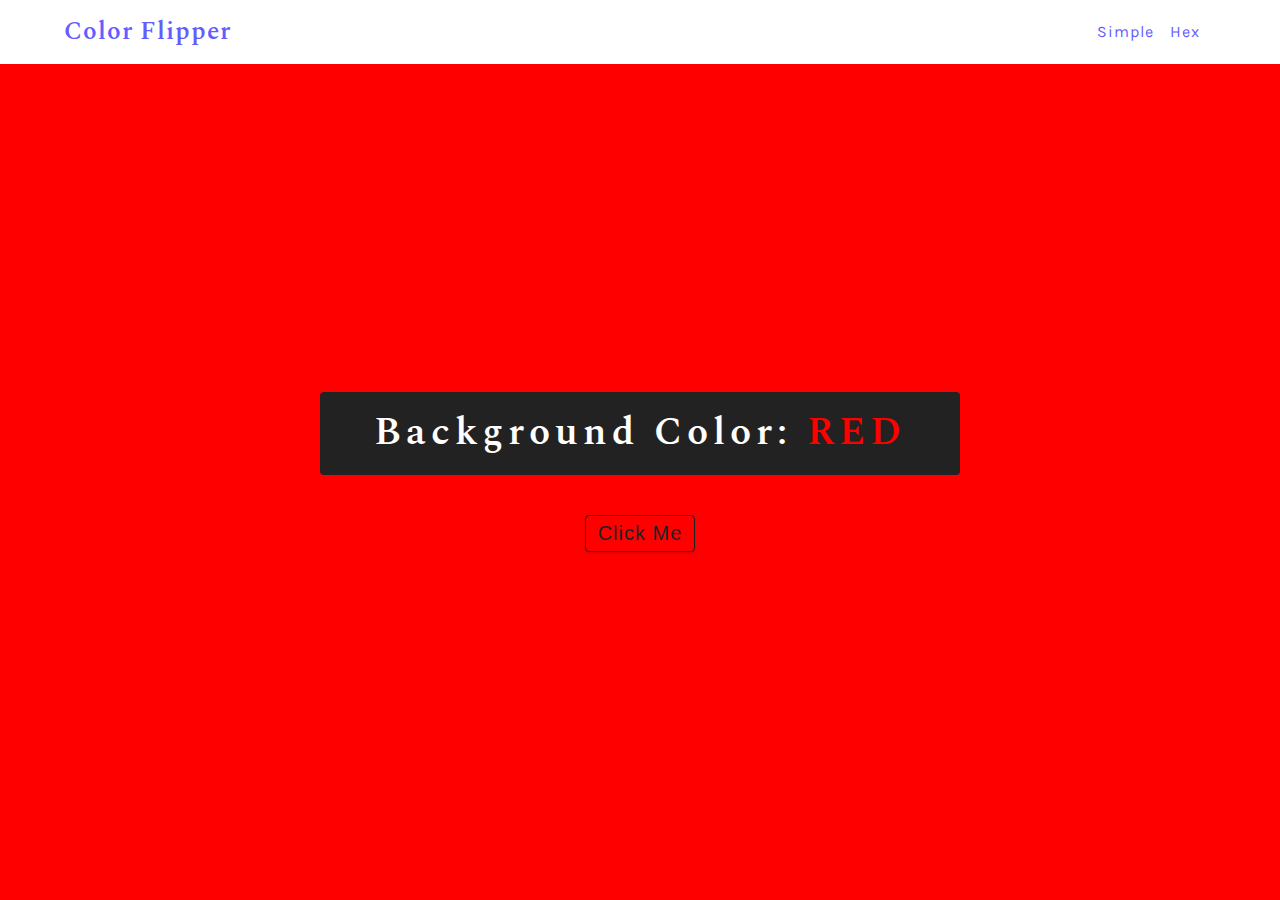
<file: 1-ColorFliper/index.html>
<!DOCTYPE html>
<html lang="en">
  <head>
    <meta charset="UTF-8" />
    <meta http-equiv="X-UA-Compatible" content="IE=edge" />
    <link
      rel="stylesheet"
      href="https://cdnjs.cloudflare.com/ajax/libs/font-awesome/5.14.0/css/all.min.css"
      integrity="sha512-1PKOgIY59xJ8Co8+NE6FZ+LOAZKjy+KY8iq0G4B3CyeY6wYHN3yt9PW0XpSriVlkMXe40PTKnXrLnZ9+fkDaog=="
      crossorigin="anonymous"
      referrerpolicy="no-referrer"
    />
    <link rel="stylesheet" href="main.css" />
    <meta name="viewport" content="width=device-width, initial-scale=1.0" />
    <title>Document</title>
  </head>
  <body>
    <nav class="navbar">
      <div class="nav-center">
        <h4>color flipper</h4>
        <ul class="nav-links">
          <li><a href="index.html">simple</a></li>
          <li><a href="hex.html">hex</a></li>
        </ul>
      </div>
    </nav>
    <main>
      <div class="container">
        <h2>background color: <span class="color"></span></h2>
        <button class="btn btn-hero" id="btn">click me</button>
      </div>
    </main>

    <script src="main.js"></script>
  </body>
</html>
</file>
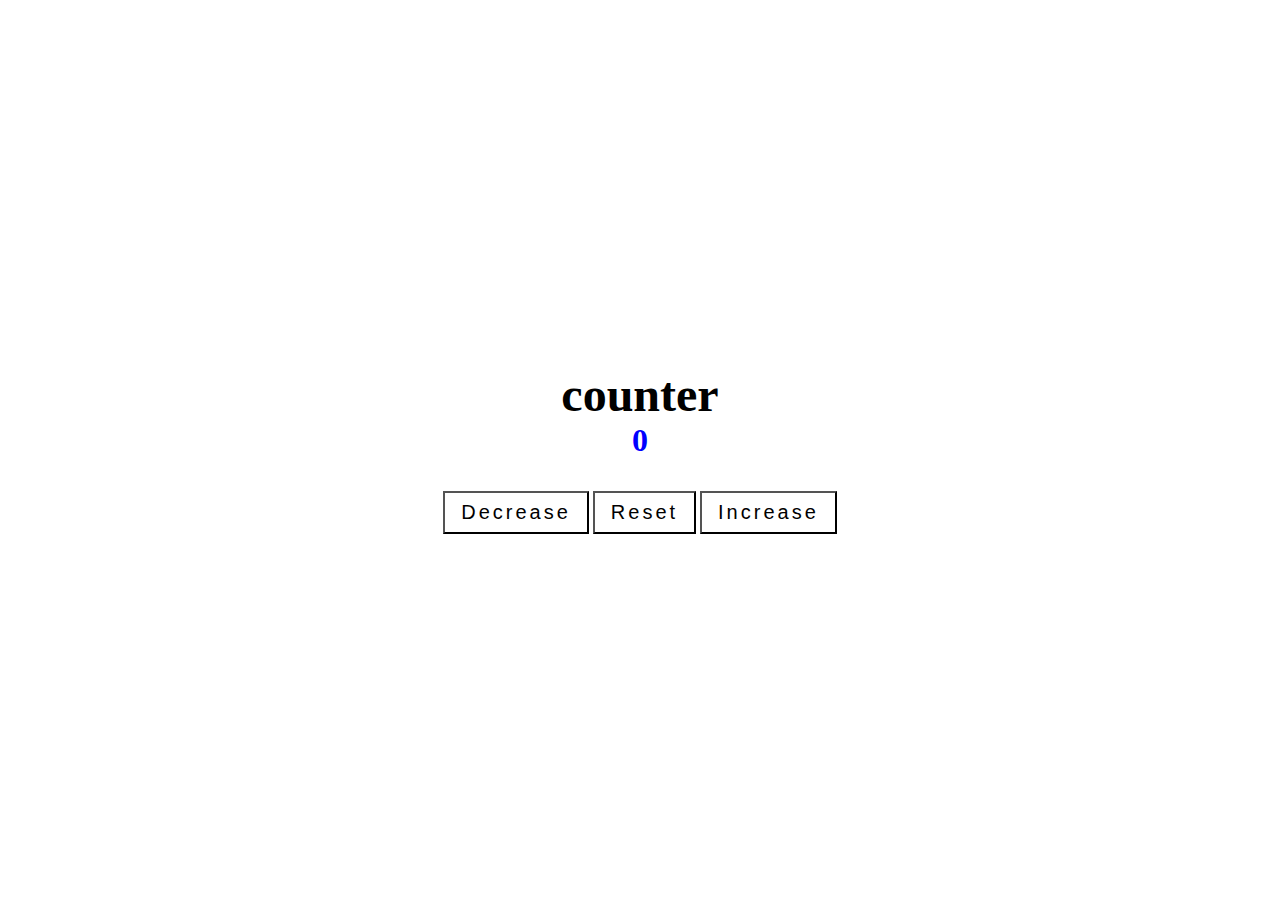
<file: 2-counter/index.html>
<!DOCTYPE html>
<html lang="en">
  <head>
    <meta charset="UTF-8" />
    <meta http-equiv="X-UA-Compatible" content="IE=edge" />
    <meta name="viewport" content="width=device-width, initial-scale=1.0" />
    <link rel="stylesheet" href="style.css" />
    <title>Document</title>
  </head>
  <body>
    <main>
      <div class="container">
        <h2>counter</h2>
        <span class="value">1</span>
        <div class="btn-container">
          <button class="btn" id="decrease">decrease</button>
          <button class="btn" id="reset">reset</button>
          <button class="btn" id="increase">increase</button>
        </div>
      </div>
    </main>

    <script src="./script.js"></script>
  </body>
</html>
</file>
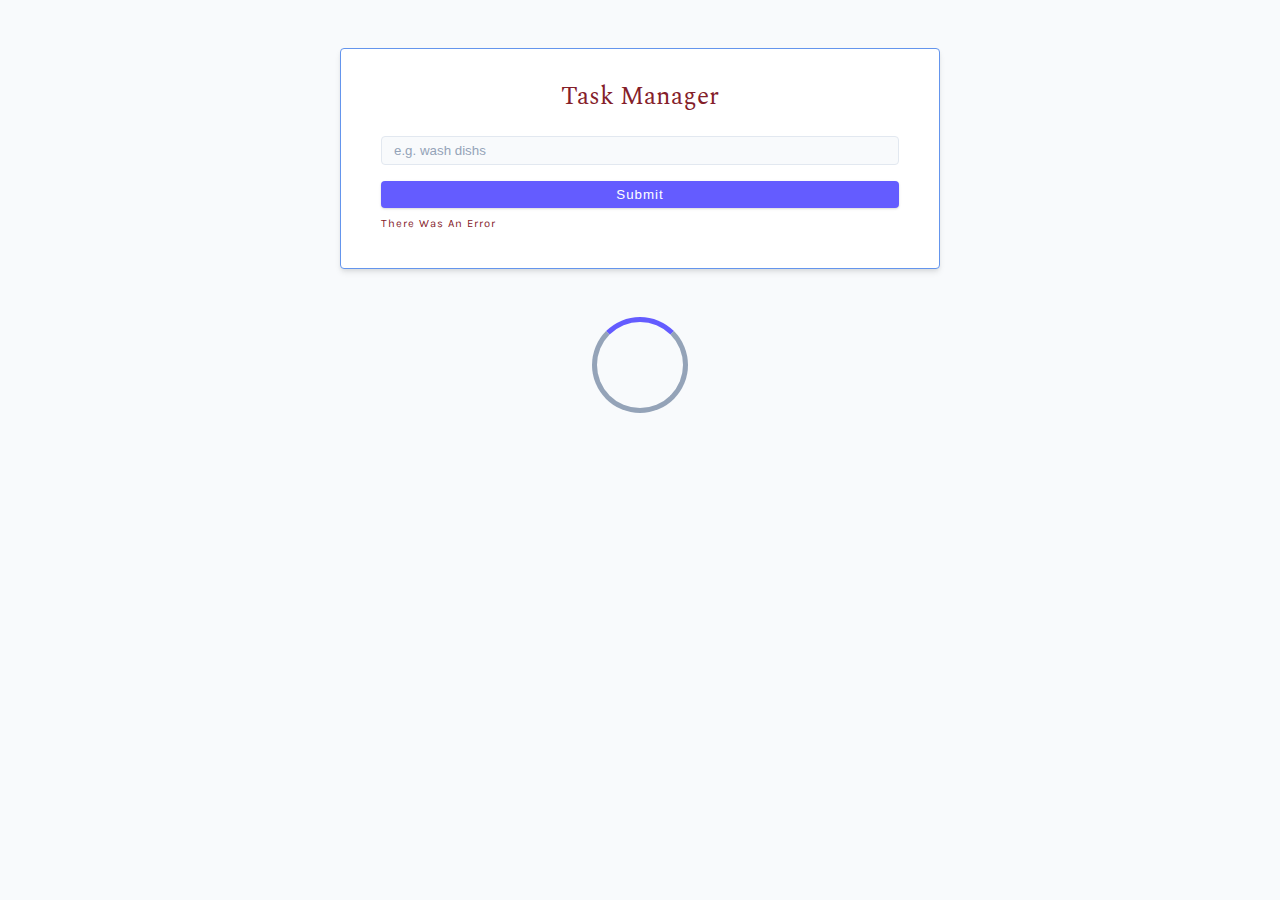
<file: 3-task-manager/index.html>
<!DOCTYPE html>
<html lang="en">
  <head>
    <meta charset="UTF-8" />
    <meta http-equiv="X-UA-Compatible" content="IE=edge" />
    <meta name="viewport" content="width=device-width, initial-scale=1.0" />
    <link rel="stylesheet" href="style.css" />
    <title>Task Manager</title>
  </head>
  <body>
    <form class="form task-form">
      <h4>task manager</h4>
      <div class="form-control">
        <input
          type="text"
          name="name"
          class="form-input task-input"
          placeholder="e.g. wash dishs"
        />
      </div>
      <button class="btn submit-btn" id="submit">submit</button>
      <small class="form-alert">There Was An Error</small>
    </form>

    <div class="loading"></div>
  </body>
</html>
</file>
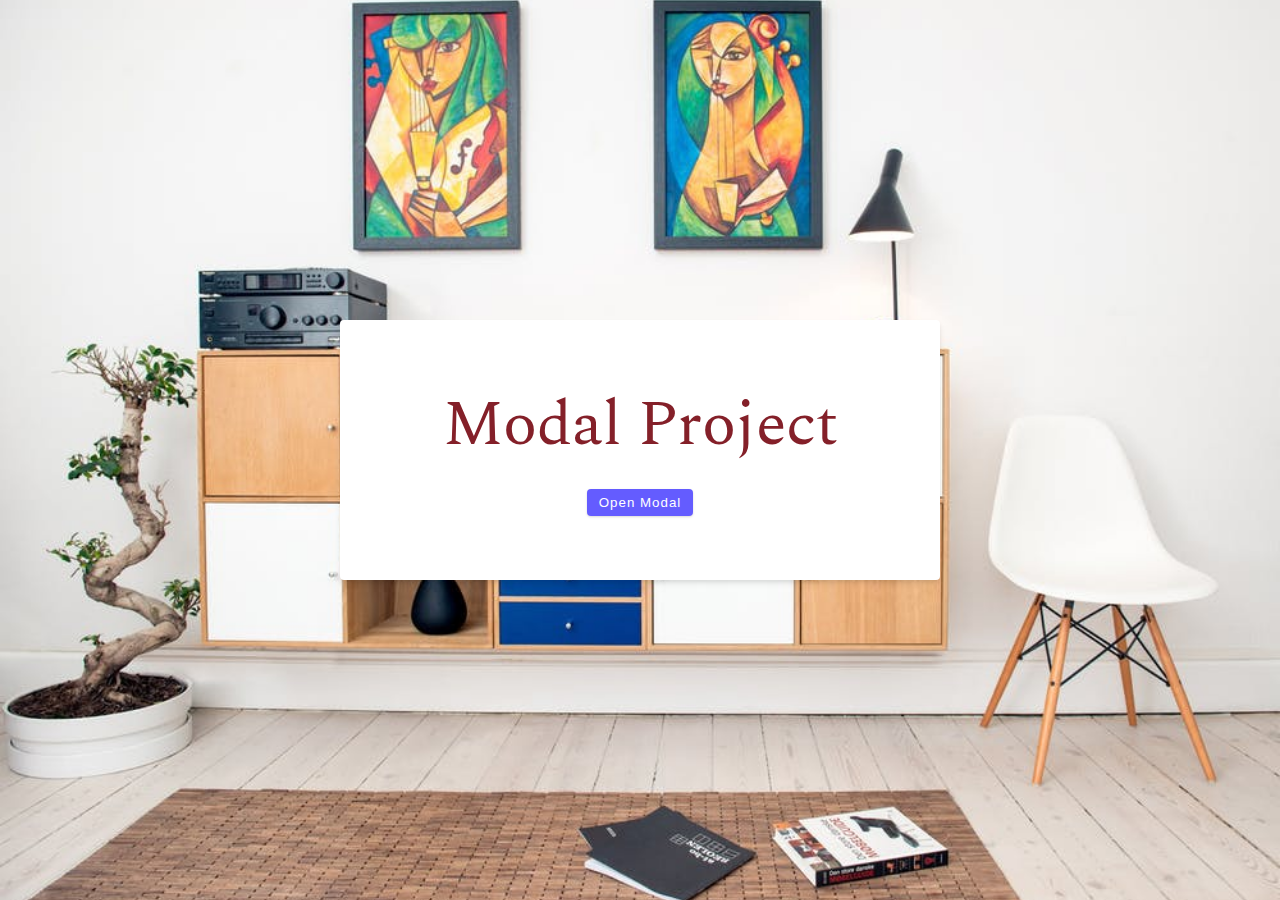
<file: 7-Modal/index.html>
<!DOCTYPE html>
<html lang="en">
  <head>
    <meta charset="UTF-8" />
    <meta http-equiv="X-UA-Compatible" content="IE=edge" />
    <meta name="viewport" content="width=device-width, initial-scale=1.0" />
    <link
      rel="stylesheet"
      href="https://cdnjs.cloudflare.com/ajax/libs/font-awesome/5.14.0/css/all.min.css"
      integrity="sha512-1PKOgIY59xJ8Co8+NE6FZ+LOAZKjy+KY8iq0G4B3CyeY6wYHN3yt9PW0XpSriVlkMXe40PTKnXrLnZ9+fkDaog=="
      crossorigin="anonymous"
      referrerpolicy="no-referrer"
    />
    <link rel="stylesheet" href="style.css" />
    <title>Modal</title>
  </head>
  <body>
    <header class="hero">
      <div class="banner">
        <h1>modal project</h1>
        <button type="button" class="btn modal-btn">open modal</button>
      </div>
    </header>

    <!-- modal -->
    <div class="modal-overlay">
      <div class="modal-container">
        <h2>model content</h2>
        <button type="button" class="close-btn">
          <i class="fas fa-times"></i>
        </button>
      </div>
    </div>
    <!-- end of modal -->
    <script src="./scripts.js"></script>
  </body>
</html>
</file>
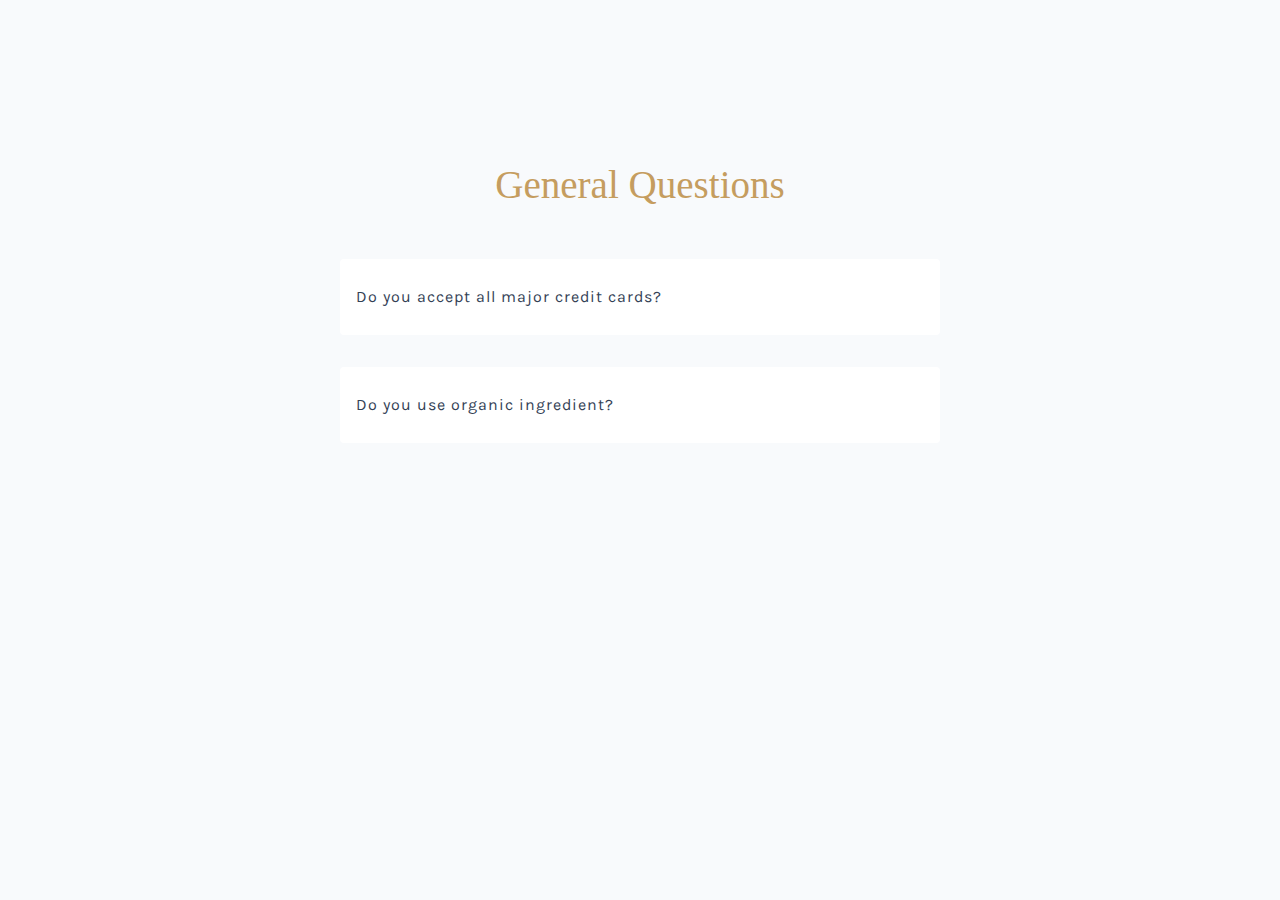
<file: 8-Questions/index.html>
<!DOCTYPE html>
<html lang="en">
  <head>
    <meta charset="UTF-8" />
    <meta http-equiv="X-UA-Compatible" content="IE=edge" />
    <meta name="viewport" content="width=device-width, initial-scale=1.0" />
    <link
      rel="stylesheet"
      href="https://cdnjs.cloudflare.com/ajax/libs/font-awesome/5.14.0/css/all.min.css"
      integrity="sha512-1PKOgIY59xJ8Co8+NE6FZ+LOAZKjy+KY8iq0G4B3CyeY6wYHN3yt9PW0XpSriVlkMXe40PTKnXrLnZ9+fkDaog=="
      crossorigin="anonymous"
      referrerpolicy="no-referrer"
    />
    <link rel="stylesheet" href="style.css" />
    <title>Document</title>
  </head>
  <body>
    <section class="questions">
      <!-- title -->
      <h2 class="title">general questions</h2>
      <!-- end of title -->
      <!-- section center -->
      <div class="section-center">
        <!-- single question -->
        <article class="question">
          <!-- question title -->
          <div class="question-title">
            <p>Do you accept all major credit cards?</p>
            <button type="button" class="question-btn">
              <span class="plus-icon">
                <i class="far fa-plus-square"></i>
              </span>
              <span class="minus-icon">
                <i class="far fa-minus-square"></i>
              </span>
            </button>
          </div>
          <!-- end of question title -->
          <!-- question text -->
          <div class="question-text">
            <p>
              Lorem ipsum dolor sit amet consectetur adipisicing elit. Non
              soluta veniam deleniti illo est, velit eius, hic corrupti
              voluptatibus expedita in deserunt voluptatum nisi ad sit aliquid
              dolorem tempore magni.
            </p>
          </div>
          <!-- end of question text -->
        </article>
        <!-- end of single question -->
        <!-- single question -->
        <article class="question">
          <!-- question title -->
          <div class="question-title">
            <p>Do you use organic ingredient?</p>
            <button type="button" class="question-btn">
              <span class="plus-icon">
                <i class="far fa-plus-square"></i>
              </span>
              <span class="minus-icon">
                <i class="far fa-minus-square"></i>
              </span>
            </button>
          </div>
          <!-- end of question title -->
          <!-- question text -->
          <div class="question-text">
            <p>
              Lorem ipsum dolor sit amet consectetur adipisicing elit. Non
              soluta veniam deleniti illo est, velit eius, hic corrupti
              voluptatibus expedita in deserunt voluptatum nisi ad sit aliquid
              dolorem tempore magni.
            </p>
          </div>
          <!-- end of question text -->
        </article>
        <!-- end of single question -->
      </div>
      <!-- end of section center -->
    </section>

    <script src="./scripts.js"></script>
  </body>
</html>
</file>
<file: 1-ColorFliper/main.css>
@import url("https://fonts.googleapis.com/css2?family=Fira+Code:wght@300;400&family=Karla&family=Montserrat:wght@300;400;500&family=Nunito:ital,wght@0,200;0,300;0,400;0,500;0,600;0,700;0,800;0,900;0,1000;1,200;1,400;1,500;1,600;1,700;1,800;1,900;1,1000&family=Permanent+Marker&family=Spectral&display=swap");

* {
  margin: 0;
  padding: 0;
  box-sizing: border-box;
}

:root {
  /* colors */
  --black: #222;
  --white: #fff;
  --red-light: #f8d7da;
  --red-dark: #842029;
  --green-light: #d1e7dd;
  --green-dark: #0f5132;

  /* primary */
  --primary-100: #e0deff;
  --primary-200: #c1beff;
  --primary-300: #a29dff;
  --primary-400: #837dff;
  --primary-500: #645cff;
  --primary-600: #504acc;
  --primary-700: #3c3799;
  --primary-800: #3c3799;
  --primary-900: #141233;
  /* grey */
  --grey-50: #f8fafc;
  --grey-100: #f1f5f9;
  --grey-200: #e2e8f0;
  --grey-300: #cbd5e1;
  --grey-400: #94a3b8;
  --grey-500: #64748b;
  --grey-600: #475569;
  --grey-700: #334155;
  --grey-800: #1e293b;
  --grey-900: #0f172a;
  /* fonts */
  --headingFont: "Spectral", serif;
  --bodyFont: "karla", sans-serif;
  --smallText: 0.7em;
  /* rest of vars */
  --backgroundColor: var(--grey-50);
  --textColor: var(--grey-900);
  --borderRadious: 0.25rem;
  --letterSpacing: 1px;
  --transition: 0.3s ease-in-out all;
  --max-width: 1170px;
  --fixed-width: 600px;
  /* box shadow */
  --shadow-1: 0 1px 3px 0 rgba(0, 0, 0, 0.1), 0 1px 2px 0 rgba(0, 0, 0, 0.06);
  --shadow-2: 0 4px 6px -1px rgba(0, 0, 0, 0.1),
    0 2px 4px -1px rgba(0, 0, 0, 0.06);
  --shadow-3: 0 10px 15px -3px rgba(0, 0, 0, 0.1),
    0 4px 6px -2px rgba(0, 0, 0, 0.05);
  --shadow-4: 0 20px 25px -5px rgba(0, 0, 0, 0.1),
    0 10px 10px -5px rgba(0, 0, 0, 0.04);
}

html {
  font-size: 100%;
}

body {
  background-color: var(--backgroundColor);
  font-family: var(--bodyFont);
  font-weight: 400;
  line-height: 1.75;
  color: var(--textColor);
}

p {
  margin-bottom: 1.5rem;
  max-width: 40em;
}

h1,
h2,
h3,
h4,
h5 {
  margin: 0;
  margin-bottom: 1.38rem;
  font-family: var(--headingFont);
  font-weight: 400;
  line-height: 1.3;
  text-transform: capitalize;
  color: var(--red-dark);
}

h1 {
  margin-top: 0;
  font-size: 3.952rem;
}

h2 {
  font-size: 2.441rem;
}

h3 {
  font-size: 1.953rem;
}

h4 {
  font-size: 1.563rem;
}

h5 {
  font-size: 1.25rem;
}

small,
.text_small {
  font-size: var(--smallText);
}

a {
  text-decoration: none;
}

.container {
  width: 50vw;
  max-width: var(--max-width);
  height: 20vh;
  border-radius: var(--borderRadious);
  margin: 5rem auto;
  padding: 0;
}

.container::after,
.container::before {
  content: "";
  padding: 0;
  box-sizing: border-box;
}

.img {
  width: 100%;
  height: 100%;
  display: block;
  object-fit: cover;
  /* object-position: center;
  background-repeat: no-repeat; */
}

/* buttons */
.btn {
  cursor: pointer;
  color: var(--white);
  background-color: var(--primary-500);
  border: transparent;
  border-radius: var(--borderRadious);
  letter-spacing: var(--letterSpacing);
  padding: 0.375rem 0.75rem;
  box-shadow: var(--shadow-1);
  transition: var(--transition);
  text-transform: capitalize;
  display: inline-block;
}

.btn:hover {
  background-color: var(--primary-700);
  box-shadow: var(--shadow-3);
}

.btn-hipster {
  color: var(--primary-500);
  background-color: var(--primary-200);
}

.btn-hipster:hover {
  color: var(--primary-200);
  background-color: var(--primary-700);
}

.btn-block {
  width: 100%;
}

/* alerts */

.alert {
  padding: 0.375rem 0.75rem;
  margin: 1rem;
  border-color: transparent;
  border-radius: var(--borderRadious);
}

.alert-danger {
  color: var(--red-dark);
  background-color: var(--red-light);
}
.alert-success {
  color: var(--green-dark);
  background-color: var(--green-light);
}

/* form */
.form {
  width: 90%;
  max-width: var(--fixed-width);
  background-color: var(--white);
  border-radius: var(--borderRadious);
  box-shadow: var(--shadow-2);
  padding: 2rem 2.5rem;
  margin: 3rem auto;
}

.form-label {
  display: block;
  font-size: var(--smallText);
  margin-bottom: 0.5rem;
  text-transform: capitalize;
  letter-spacing: var(--letterSpacing);
}

.form-input,
.form-textarea {
  width: 100%;
  padding: 0.375rem 0.75rem;
  border-radius: var(--borderRadious);
  background-color: var(--backgroundColor);
  border: 1px solid var(--grey-200);
}

.form-row {
  margin-bottom: 1rem;
}

.form-textarea {
  height: 7rem;
}
::placeholder {
  font-family: inherit;
  color: var(--grey-400);
}
/* alert */
.form-alert {
  color: var(--red-dark);
  letter-spacing: var(--letterSpacing);
  text-transform: capitalize;
}

/* loading */

.loading {
  width: 6rem;
  height: 6rem;
  border: 5px solid var(--grey-400);
  border-radius: 50%;
  margin: 0 auto;
  border-top-color: var(--primary-500);
  animation: spinner 0.6s linear infinite;
}

@keyframes spinner {
  to {
    transform: rotate(360deg);
  }
}

/* title */

.title {
  text-align: center;
}

.title h2 {
  margin-bottom: 0.25rem;
}
.title-underline {
  background-color: var(--primary-500);
  width: 9rem;
  height: 0.25rem;
  margin: 0 auto;
}

nav {
  background-color: var(--white);
  height: 4rem;
  display: grid;
  align-items: center;
  justify-content: center;
  box-shadow: var(--shadow-2);
}

.nav-center {
  width: 90vw;
  max-width: var(--max-width);
  display: flex;
  align-items: center;
  justify-content: space-between;
}
.nav-center h4 {
  margin-bottom: 0;
  color: var(--primary-500);
  letter-spacing: var(--letterSpacing);
  font-weight: 600;
}
.nav-links {
  display: flex;
  /* gap: 0 1rem; */
}

.nav-links li {
  list-style: none;
}
.nav-links a {
  text-transform: capitalize;
  font-size: 1rem;
  color: var(--primary-500);
  letter-spacing: var(--letterSpacing);
  margin-right: 1rem;
}

.nav-links a:hover {
  color: var(--primary-600);
}

/* 
========================
container
=======================
*/
main {
  height: calc(100vh - 4rem);
  display: grid;
  place-items: center;
}

.container {
  /* width: 90%; */
  /* max-width: var(--max-width); */
  text-align: center;
}

.container h2 {
  background-color: var(--black);
  color: var(--white);
  padding: 1rem;
  border-radius: var(--borderRadious);
  margin-bottom: 2.5rem;
  letter-spacing: 5px;
  font-weight: 600;
}

.color {
  color: var(--primary-500);
  text-transform: uppercase;
}

.btn-hero {
  border: 1px solid var(--black);
  background-color: transparent;
  color: var(--black);
  padding: 0.375rem 0.75rem;
  font-size: 1.25rem;
  font-weight: 500;
}
.btn-hero:hover {
  background-color: var(--black);
  color: var(--white);
}
/*
.nav-center h4 {
  color: var(--primary-800);
  font-weight: bold;
  margin-top: 0.5rem;
}

.nav-links {
  display: grid;
  grid-template-columns: repeat(auto-fill, minmax(100px, 1fr));
  align-self: center;
}



.nav-links a {
  text-transform: capitalize;
}

.container {
  width: 90%;
  max-width: 1170px;
  text-align: center;
  margin: 0 auto;
  display: grid;
  grid-template-columns: 1fr;
  align-items: center;
  justify-items: center;
  min-height: calc(100vh - 5rem);
}
*/
</file>
<file: 2-counter/style.css>
* {
  margin: 0;
  padding: 0;
  box-sizing: border-box;
}

main {
  width: 100vw;
  min-height: 100vh;
  display: grid;
  place-items: center;
}

.container {
  text-align: center;
}

.container h2 {
  font-size: 3rem;
  font-weight: bold;
}

.value {
  font-size: 2rem;
  font-weight: 700;
  color: blue;
}

.btn-container {
  margin-top: 2rem;
}

.btn {
  background-color: transparent;
  font-size: 1.25rem;
  letter-spacing: 3px;
  padding: 0.5rem 1rem;
  text-transform: capitalize;
}
</file>
<file: 3-task-manager/style.css>
@import url("https://fonts.googleapis.com/css2?family=Fira+Code:wght@300;400&family=Karla&family=Montserrat:wght@300;400;500&family=Nunito:ital,wght@0,200;0,300;0,400;0,500;0,600;0,700;0,800;0,900;0,1000;1,200;1,400;1,500;1,600;1,700;1,800;1,900;1,1000&family=Permanent+Marker&family=Spectral&display=swap");

* {
  margin: 0;
  padding: 0;
  box-sizing: border-box;
}

:root {
  /* colors */
  --black: #222;
  --white: #fff;
  --red-light: #f8d7da;
  --red-dark: #842029;
  --green-light: #d1e7dd;
  --green-dark: #0f5132;

  /* primary */
  --primary-100: #e0deff;
  --primary-200: #c1beff;
  --primary-300: #a29dff;
  --primary-400: #837dff;
  --primary-500: #645cff;
  --primary-600: #504acc;
  --primary-700: #3c3799;
  --primary-800: #3c3799;
  --primary-900: #141233;
  /* grey */
  --grey-50: #f8fafc;
  --grey-100: #f1f5f9;
  --grey-200: #e2e8f0;
  --grey-300: #cbd5e1;
  --grey-400: #94a3b8;
  --grey-500: #64748b;
  --grey-600: #475569;
  --grey-700: #334155;
  --grey-800: #1e293b;
  --grey-900: #0f172a;
  /* fonts */
  --headingFont: "Spectral", serif;
  --bodyFont: "karla", sans-serif;
  --smallText: 0.7em;
  /* rest of vars */
  --backgroundColor: var(--grey-50);
  --textColor: var(--grey-900);
  --borderRadious: 0.25rem;
  --letterSpacing: 1px;
  --transition: 0.3s ease-in-out all;
  --max-width: 1170px;
  --fixed-width: 600px;
  /* box shadow */
  --shadow-1: 0 1px 3px 0 rgba(0, 0, 0, 0.1), 0 1px 2px 0 rgba(0, 0, 0, 0.06);
  --shadow-2: 0 4px 6px -1px rgba(0, 0, 0, 0.1),
    0 2px 4px -1px rgba(0, 0, 0, 0.06);
  --shadow-3: 0 10px 15px -3px rgba(0, 0, 0, 0.1),
    0 4px 6px -2px rgba(0, 0, 0, 0.05);
  --shadow-4: 0 20px 25px -5px rgba(0, 0, 0, 0.1),
    0 10px 10px -5px rgba(0, 0, 0, 0.04);
}

html {
  font-size: 100%;
}

body {
  background-color: var(--backgroundColor);
  font-family: var(--bodyFont);
  font-weight: 400;
  line-height: 1.75;
  color: var(--textColor);
}

p {
  margin-bottom: 1.5rem;
  max-width: 40em;
}

h1,
h2,
h3,
h4,
h5 {
  margin: 0;
  margin-bottom: 1.38rem;
  font-family: var(--headingFont);
  font-weight: 400;
  line-height: 1.3;
  text-transform: capitalize;
  color: var(--red-dark);
}

h1 {
  margin-top: 0;
  font-size: 3.952rem;
}

h2 {
  font-size: 2.441rem;
}

h3 {
  font-size: 1.953rem;
}

h4 {
  font-size: 1.563rem;
}

h5 {
  font-size: 1.25rem;
}

small,
.text_small {
  font-size: var(--smallText);
}

a {
  text-decoration: none;
}

.container {
  width: 50vw;
  max-width: var(--max-width);
  height: 20vh;
  border-radius: var(--borderRadious);
  margin: 5rem auto;
  padding: 0;
}

.container::after,
.container::before {
  content: "";
  padding: 0;
  box-sizing: border-box;
}

.img {
  width: 100%;
  height: 100%;
  display: block;
  object-fit: cover;
  /* object-position: center;
  background-repeat: no-repeat; */
}

/* buttons */
.btn {
  cursor: pointer;
  color: var(--white);
  background-color: var(--primary-500);
  border: transparent;
  border-radius: var(--borderRadious);
  letter-spacing: var(--letterSpacing);
  padding: 0.375rem 0.75rem;
  box-shadow: var(--shadow-1);
  transition: var(--transition);
  text-transform: capitalize;
  display: inline-block;
}

.btn:hover {
  background-color: var(--primary-700);
  box-shadow: var(--shadow-3);
}

.btn-hipster {
  color: var(--primary-500);
  background-color: var(--primary-200);
}

.btn-hipster:hover {
  color: var(--primary-200);
  background-color: var(--primary-700);
}

.btn-block {
  width: 100%;
}

/* alerts */

.alert {
  padding: 0.375rem 0.75rem;
  margin: 1rem;
  border-color: transparent;
  border-radius: var(--borderRadious);
}

.alert-danger {
  color: var(--red-dark);
  background-color: var(--red-light);
}
.alert-success {
  color: var(--green-dark);
  background-color: var(--green-light);
}

/* form */
.form {
  width: 90%;
  max-width: var(--fixed-width);
  background-color: var(--white);
  border-radius: var(--borderRadious);
  box-shadow: var(--shadow-2);
  padding: 2rem 2.5rem;
  margin: 3rem auto;
}

.form-label {
  display: block;
  font-size: var(--smallText);
  margin-bottom: 0.5rem;
  text-transform: capitalize;
  letter-spacing: var(--letterSpacing);
}

.form-input,
.form-textarea {
  width: 100%;
  padding: 0.375rem 0.75rem;
  border-radius: var(--borderRadious);
  background-color: var(--backgroundColor);
  border: 1px solid var(--grey-200);
}

.form-row {
  margin-bottom: 1rem;
}

.form-textarea {
  height: 7rem;
}
::placeholder {
  font-family: inherit;
  color: var(--grey-400);
}
/* alert */
.form-alert {
  color: var(--red-dark);
  letter-spacing: var(--letterSpacing);
  text-transform: capitalize;
}

/* loading */

.loading {
  width: 6rem;
  height: 6rem;
  border: 5px solid var(--grey-400);
  border-radius: 50%;
  margin: 0 auto;
  border-top-color: var(--primary-500);
  animation: spinner 0.6s linear infinite;
}

@keyframes spinner {
  to {
    transform: rotate(360deg);
  }
}

.task-form {
  /* text-align: center; */
  border: 1px solid cornflowerblue;
}

.task-form h4 {
  /* display: inline; */
  text-align: center;
}

.submit-btn {
  display: block;
  width: 100%;
  margin-top: 1rem;
}
</file>
<file: 7-Modal/style.css>
@import url("https://fonts.googleapis.com/css2?family=Fira+Code:wght@300;400&family=Karla&family=Montserrat:wght@300;400;500&family=Nunito:ital,wght@0,200;0,300;0,400;0,500;0,600;0,700;0,800;0,900;0,1000;1,200;1,400;1,500;1,600;1,700;1,800;1,900;1,1000&family=Permanent+Marker&family=Spectral&display=swap");

* {
  margin: 0;
  padding: 0;
  box-sizing: border-box;
}

:root {
  /* colors */
  --black: #222;
  --white: #fff;
  --red-light: #f8d7da;
  --red-dark: #842029;
  --green-light: #d1e7dd;
  --green-dark: #0f5132;

  /* primary */
  --primary-100: #e0deff;
  --primary-200: #c1beff;
  --primary-300: #a29dff;
  --primary-400: #837dff;
  --primary-500: #645cff;
  --primary-600: #504acc;
  --primary-700: #3c3799;
  --primary-800: #3c3799;
  --primary-900: #141233;
  /* grey */
  --grey-50: #f8fafc;
  --grey-100: #f1f5f9;
  --grey-200: #e2e8f0;
  --grey-300: #cbd5e1;
  --grey-400: #94a3b8;
  --grey-500: #64748b;
  --grey-600: #475569;
  --grey-700: #334155;
  --grey-800: #1e293b;
  --grey-900: #0f172a;
  /* fonts */
  --headingFont: "Spectral", serif;
  --bodyFont: "karla", sans-serif;
  --smallText: 0.7em;
  /* rest of vars */
  --backgroundColor: var(--grey-50);
  --textColor: var(--grey-900);
  --borderRadious: 0.25rem;
  --letterSpacing: 1px;
  --transition: 0.3s ease-in-out all;
  --max-width: 1170px;
  --fixed-width: 600px;
  /* box shadow */
  --shadow-1: 0 1px 3px 0 rgba(0, 0, 0, 0.1), 0 1px 2px 0 rgba(0, 0, 0, 0.06);
  --shadow-2: 0 4px 6px -1px rgba(0, 0, 0, 0.1),
    0 2px 4px -1px rgba(0, 0, 0, 0.06);
  --shadow-3: 0 10px 15px -3px rgba(0, 0, 0, 0.1),
    0 4px 6px -2px rgba(0, 0, 0, 0.05);
  --shadow-4: 0 20px 25px -5px rgba(0, 0, 0, 0.1),
    0 10px 10px -5px rgba(0, 0, 0, 0.04);
}

html {
  font-size: 100%;
}

body {
  background-color: var(--backgroundColor);
  font-family: var(--bodyFont);
  font-weight: 400;
  line-height: 1.75;
  color: var(--textColor);
}

p {
  margin-bottom: 1.5rem;
  max-width: 40em;
}

h1,
h2,
h3,
h4,
h5 {
  margin: 0;
  margin-bottom: 1.38rem;
  font-family: var(--headingFont);
  font-weight: 400;
  line-height: 1.3;
  text-transform: capitalize;
  color: var(--red-dark);
}

h1 {
  margin-top: 0;
  font-size: 3.952rem;
}

h2 {
  font-size: 2.441rem;
}

h3 {
  font-size: 1.953rem;
}

h4 {
  font-size: 1.563rem;
}

h5 {
  font-size: 1.25rem;
}

small,
.text_small {
  font-size: var(--smallText);
}

a {
  text-decoration: none;
}

.container {
  width: 50vw;
  max-width: var(--max-width);
  height: 20vh;
  border-radius: var(--borderRadious);
  margin: 5rem auto;
  padding: 0;
}

.container::after,
.container::before {
  content: "";
  padding: 0;
  box-sizing: border-box;
}

.img {
  width: 100%;
  height: 100%;
  display: block;
  object-fit: cover;
  /* object-position: center;
  background-repeat: no-repeat; */
}

/* buttons */
.btn {
  cursor: pointer;
  color: var(--white);
  background-color: var(--primary-500);
  border: transparent;
  border-radius: var(--borderRadious);
  letter-spacing: var(--letterSpacing);
  padding: 0.375rem 0.75rem;
  box-shadow: var(--shadow-1);
  transition: var(--transition);
  text-transform: capitalize;
  display: inline-block;
}

.btn:hover {
  background-color: var(--primary-700);
  box-shadow: var(--shadow-3);
}

.btn-hipster {
  color: var(--primary-500);
  background-color: var(--primary-200);
}

.btn-hipster:hover {
  color: var(--primary-200);
  background-color: var(--primary-700);
}

.btn-block {
  width: 100%;
}

/* alerts */

.alert {
  padding: 0.375rem 0.75rem;
  margin: 1rem;
  border-color: transparent;
  border-radius: var(--borderRadious);
}

.alert-danger {
  color: var(--red-dark);
  background-color: var(--red-light);
}
.alert-success {
  color: var(--green-dark);
  background-color: var(--green-light);
}

/* form */
.form {
  width: 90%;
  max-width: var(--fixed-width);
  background-color: var(--white);
  border-radius: var(--borderRadious);
  box-shadow: var(--shadow-2);
  padding: 2rem 2.5rem;
  margin: 3rem auto;
}

.form-label {
  display: block;
  font-size: var(--smallText);
  margin-bottom: 0.5rem;
  text-transform: capitalize;
  letter-spacing: var(--letterSpacing);
}

.form-input,
.form-textarea {
  width: 100%;
  padding: 0.375rem 0.75rem;
  border-radius: var(--borderRadious);
  background-color: var(--backgroundColor);
  border: 1px solid var(--grey-200);
}

.form-row {
  margin-bottom: 1rem;
}

.form-textarea {
  height: 7rem;
}
::placeholder {
  font-family: inherit;
  color: var(--grey-400);
}
/* alert */
.form-alert {
  color: var(--red-dark);
  letter-spacing: var(--letterSpacing);
  text-transform: capitalize;
}

/* loading */

.loading {
  width: 6rem;
  height: 6rem;
  border: 5px solid var(--grey-400);
  border-radius: 50%;
  margin: 0 auto;
  border-top-color: var(--primary-500);
  animation: spinner 0.6s linear infinite;
}

@keyframes spinner {
  to {
    transform: rotate(360deg);
  }
}

/* 
==============================
modal
==============================
*/
.hero {
  min-height: 100vh;
  background: url("./hero.jpeg") center/cover no-repeat;
  display: grid;
  place-items: center;
}

.banner {
  background-color: var(--white);
  padding: 4rem 0;
  border-radius: var(--borderRadious);
  box-shadow: var(--shadow-2);
  width: 90vw;
  text-align: center;
  max-width: var(--fixed-width);
}

.modal-overlay {
  display: grid;
  visibility: hidden;
  position: fixed;
  background-color: rgba(0, 0, 0, 0.6);
  /* background-color: rgba(73, 166, 233, 0.5); */
  /* background-color: rgba(100, 92, 255, 0.5); */
  inset: 0;
  place-items: center;
  visibility: hidden;
  z-index: -10;
  transition: var(--transition);
  /* display: none; */
}

.modal-container {
  background-color: var(--white);
  border-radius: var(--borderRadious);
  width: 90vw;
  height: 35vh;
  max-width: var(--fixed-width);
  display: grid;
  place-items: center;
  position: relative;
}

.open-modal {
  /* display: grid; */
  visibility: visible;
  z-index: 10;
}

.close-btn {
  position: absolute;
  top: 1rem;
  right: 1rem;
  font-size: 2rem;
  background-color: transparent;
  border-color: transparent;
  color: var(--red-dark);
  transition: var(--transition);
}

.close-btn:hover {
  transform: rotate(360deg) scale(1.3);
}
</file>
<file: 8-Questions/style.css>
@import url("https://fonts.googleapis.com/css2?family=Fira+Code:wght@300;400&family=Karla&family=Montserrat:wght@300;400;500&family=Nunito:ital,wght@0,200;0,300;0,400;0,500;0,600;0,700;0,800;0,900;0,1000;1,200;1,400;1,500;1,600;1,700;1,800;1,900;1,1000&family=Permanent+Marker&family=Spectral&display=swap");

* {
  margin: 0;
  padding: 0;
  box-sizing: border-box;
}

:root {
  /* colors */
  --black: #222;
  --white: #fff;
  --red-light: #f8d7da;
  --red-dark: #842029;
  --green-light: #d1e7dd;
  --green-dark: #0f5132;

  /* primary */
  --primary-100: #e0deff;
  --primary-200: #c1beff;
  --primary-300: #a29dff;
  --primary-400: #837dff;
  --primary-500: #645cff;
  --primary-600: #504acc;
  --primary-700: #3c3799;
  --primary-800: #3c3799;
  --primary-900: #141233;
  /* grey */
  --grey-50: #f8fafc;
  --grey-100: #f1f5f9;
  --grey-200: #e2e8f0;
  --grey-300: #cbd5e1;
  --grey-400: #94a3b8;
  --grey-500: #64748b;
  --grey-600: #475569;
  --grey-700: #334155;
  --grey-800: #1e293b;
  --grey-900: #0f172a;
  /* fonts */
  --headingFont: "Spectral", serif;
  --bodyFont: "karla", sans-serif;
  --smallText: 0.7em;
  /* rest of vars */
  --backgroundColor: var(--grey-50);
  --textColor: var(--grey-900);
  --borderRadious: 0.25rem;
  --letterSpacing: 1px;
  --transition: 0.3s ease-in-out all;
  --max-width: 1170px;
  --fixed-width: 600px;
  /* box shadow */
  --shadow-1: 0 1px 3px 0 rgba(0, 0, 0, 0.1), 0 1px 2px 0 rgba(0, 0, 0, 0.06);
  --shadow-2: 0 4px 6px -1px rgba(0, 0, 0, 0.1),
    0 2px 4px -1px rgba(0, 0, 0, 0.06);
  --shadow-3: 0 10px 15px -3px rgba(0, 0, 0, 0.1),
    0 4px 6px -2px rgba(0, 0, 0, 0.05);
  --shadow-4: 0 20px 25px -5px rgba(0, 0, 0, 0.1),
    0 10px 10px -5px rgba(0, 0, 0, 0.04);
  --gold: #c59d5f;
}

html {
  font-size: 100%;
}

body {
  background-color: var(--backgroundColor);
  font-family: var(--bodyFont);
  font-weight: 400;
  line-height: 1.75;
  color: var(--textColor);
}

p {
  margin-bottom: 1.5rem;
  max-width: 40em;
}

h1,
h2,
h3,
h4,
h5 {
  margin: 0;
  margin-bottom: 1.38rem;
  font-family: var(--headingFont);
  font-weight: 400;
  line-height: 1.3;
  text-transform: capitalize;
  color: var(--red-dark);
}

h1 {
  margin-top: 0;
  font-size: 3.952rem;
}

h2 {
  font-size: 2.441rem;
}

h3 {
  font-size: 1.953rem;
}

h4 {
  font-size: 1.563rem;
}

h5 {
  font-size: 1.25rem;
}

small,
.text_small {
  font-size: var(--smallText);
}

a {
  text-decoration: none;
}

.container {
  width: 50vw;
  max-width: var(--max-width);
  height: 20vh;
  border-radius: var(--borderRadious);
  margin: 5rem auto;
  padding: 0;
}

.container::after,
.container::before {
  content: "";
  padding: 0;
  box-sizing: border-box;
}

.img {
  width: 100%;
  height: 100%;
  display: block;
  object-fit: cover;
  /* object-position: center;
  background-repeat: no-repeat; */
}

/* buttons */
.btn {
  cursor: pointer;
  color: var(--white);
  background-color: var(--primary-500);
  border: transparent;
  border-radius: var(--borderRadious);
  letter-spacing: var(--letterSpacing);
  padding: 0.375rem 0.75rem;
  box-shadow: var(--shadow-1);
  transition: var(--transition);
  text-transform: capitalize;
  display: inline-block;
}

.btn:hover {
  background-color: var(--primary-700);
  box-shadow: var(--shadow-3);
}

.btn-hipster {
  color: var(--primary-500);
  background-color: var(--primary-200);
}

.btn-hipster:hover {
  color: var(--primary-200);
  background-color: var(--primary-700);
}

.btn-block {
  width: 100%;
}

/* alerts */

.alert {
  padding: 0.375rem 0.75rem;
  margin: 1rem;
  border-color: transparent;
  border-radius: var(--borderRadious);
}

.alert-danger {
  color: var(--red-dark);
  background-color: var(--red-light);
}
.alert-success {
  color: var(--green-dark);
  background-color: var(--green-light);
}

/* form */
.form {
  width: 90%;
  max-width: var(--fixed-width);
  background-color: var(--white);
  border-radius: var(--borderRadious);
  box-shadow: var(--shadow-2);
  padding: 2rem 2.5rem;
  margin: 3rem auto;
}

.form-label {
  display: block;
  font-size: var(--smallText);
  margin-bottom: 0.5rem;
  text-transform: capitalize;
  letter-spacing: var(--letterSpacing);
}

.form-input,
.form-textarea {
  width: 100%;
  padding: 0.375rem 0.75rem;
  border-radius: var(--borderRadious);
  background-color: var(--backgroundColor);
  border: 1px solid var(--grey-200);
}

.form-row {
  margin-bottom: 1rem;
}

.form-textarea {
  height: 7rem;
}
::placeholder {
  font-family: inherit;
  color: var(--grey-400);
}
/* alert */
.form-alert {
  color: var(--red-dark);
  letter-spacing: var(--letterSpacing);
  text-transform: capitalize;
}

/* loading */

.loading {
  width: 6rem;
  height: 6rem;
  border: 5px solid var(--grey-400);
  border-radius: 50%;
  margin: 0 auto;
  border-top-color: var(--primary-500);
  animation: spinner 0.6s linear infinite;
}

@keyframes spinner {
  to {
    transform: rotate(360deg);
  }
}

/* 
=========================
questions
=========================

*/

.questions {
  margin-top: 10rem;
}

.questions .title {
  color: var(--gold);
  font-family: "Greats Vibes", cursive;
  text-align: center;
}

.section-center {
  width: 90vw;
  max-width: var(--fixed-width);
  margin: 0 auto;
  margin-top: 3rem;
}

.question {
  background-color: var(--white);
  border-radius: var(--borderRadious);
  box-sizing: var(--shadow-2);
  padding: 1.5rem 1rem;
  margin-bottom: 2rem;
}

.question-title {
  display: flex;
  justify-content: space-between;
  align-items: center;
}

.question-title p {
  margin: 0;
  letter-spacing: var(--letterSpacing);
  color: var(--grey-700);
}

.question-btn {
  font-size: 1.5rem;
  background-color: transparent;
  border-color: transparent;
  cursor: pointer;
  color: var(--gold);
  transition: var(--transition);
}

.question-btn:hover {
  transform: rotate(90deg);
}

.question-text {
  padding: 1rem;
  margin-top: 1rem;
  border-top: 1px solid rgba(0, 0, 0, 0.2);
}

.question-text p {
  margin: 0;
  color: var(--grey-500);
}

/* hide text */
.question-text {
  display: none;
}
.minus-icon {
  display: none;
}

.show-text .question-text {
  display: block;
}

.show-text .minus-icon {
  display: inline;
}

.show-text .plus-icon {
  display: none;
}
</file>
